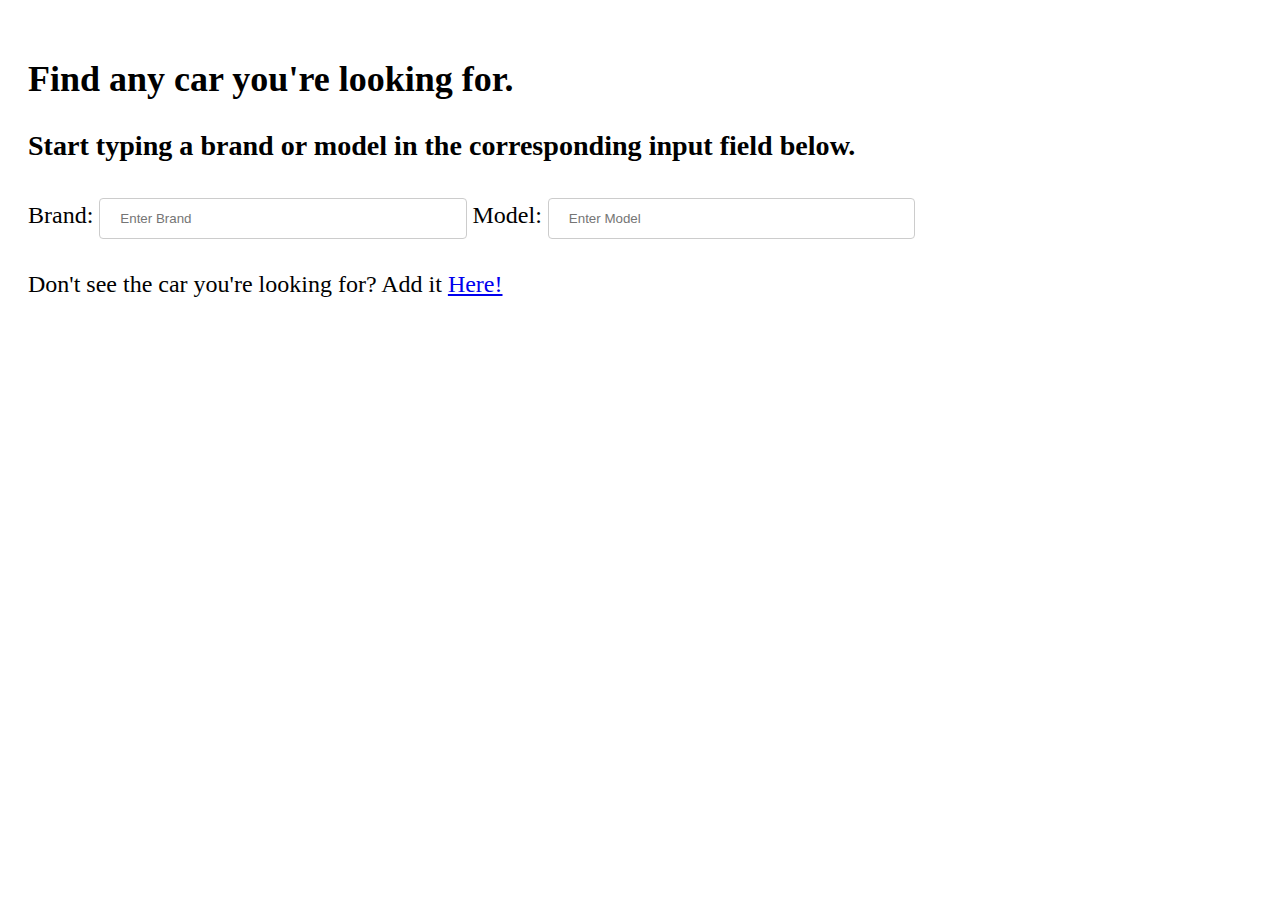
<file: index.html>
<!DOCTYPE html>
<html lang="en">
<head>
    <meta charset="UTF-8">
    <meta http-equiv="X-UA-Compatible" content="IE=edge">
    <meta name="viewport" content="width=device-width, initial-scale=1.0">
    <script type="text/javascript" src="request.js"></script>
    <link rel="stylesheet" href="style.css">
    <title>DatabasProject</title>
</head>
<body>

    <div>

        <h2>Find any car you're looking for.</h2>
        <h3>Start typing a brand or model in the corresponding input field below.</h3>

        <form method="POST" action="getCar.php"> 
            Brand: <input type="text" name="brandSearch" placeholder="Enter Brand" onkeyup="GetBrandInfo(this.value)">
            Model: <input type="text" name="modelSearch" placeholder="Enter Model" onkeyup="GetModelInfo(this.value)">
        </form>

        <p>Don't see the car you're looking for? Add it <a href="AddToDB.html">Here!</a></p>

    </div>

    <p><span id="txtCar"></span></p>
    
</body>
</html>
</file>
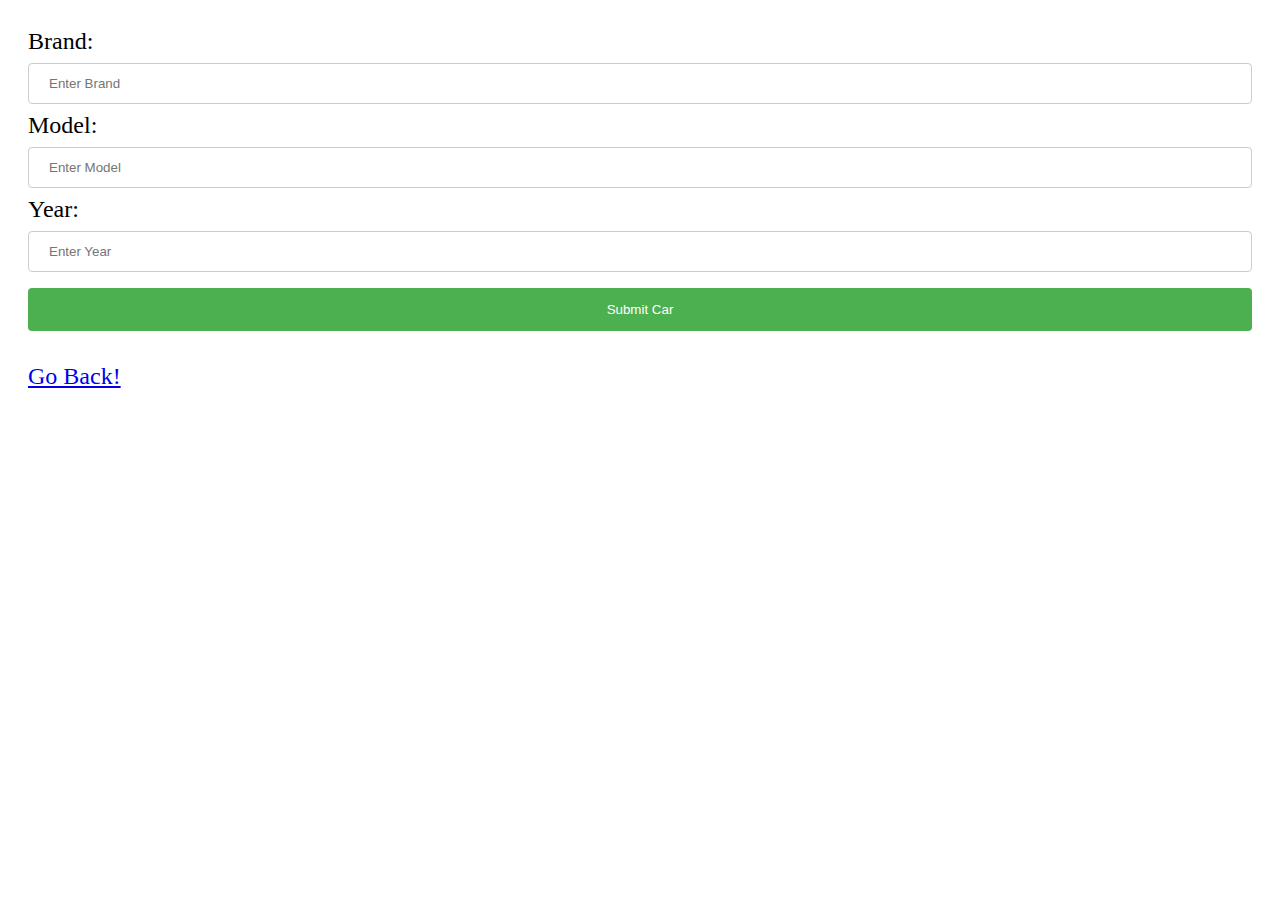
<file: AddToDB.html>
<!DOCTYPE html>
<html lang="en">
<head>
    <meta charset="UTF-8">
    <meta http-equiv="X-UA-Compatible" content="IE=edge">
    <meta name="viewport" content="width=device-width, initial-scale=1.0">
    <link rel="stylesheet" href="style2.css">
    <title>Add Cars To Database</title>
</head>
<body>

<div>

  <form action="insert.php" method="POST">
    <label>Brand:</label>
    <br/>
    <input type="text" name="brandname" placeholder="Enter Brand" Required>
    <br/>
    <label>Model:</label>
    <br/>
    <input type="text" name="modelname" placeholder="Enter Model" Required>
    <br/>
    <label>Year:</label>
    <br/>
    <input type="text" name="releaseyear" placeholder="Enter Year" Required>
    <br/>
    <input type="submit" name="submit" value="Submit Car">
  </form>
  
  <p><a href="index.html">Go Back!</a></p>
  

</div>

</body>
</html>
</file>
<file: style.css>
input[type=text], select {
    width: 30%;
    padding: 12px 20px;
    margin: 8px 0;
    display: inline-block;
    border: 1px solid #ccc;
    border-radius: 4px;
    box-sizing: border-box;
}
  
div {
    position: relative; 
    color: black; 
    font-size: 1.5em;
    background-color: white;
    padding: 20px;          
}

table {
    width: 100%;
    border-collapse: collapse;
  }
  
  table, td, th {
    border: 1px solid black;
    padding: 5px;
  }
  
  th {text-align: left;}
</file>
<file: style2.css>
input[type=text], select {
    width: 100%;
    padding: 12px 20px;
    margin: 8px 0;
    display: inline-block;
    border: 1px solid #ccc;
    border-radius: 4px;
    box-sizing: border-box;
}
  
input[type=submit] {
    width: 100%;
    background-color: #4CAF50;
    color: white;
    padding: 14px 20px;
    margin: 8px 0;
    border: none;
    border-radius: 4px;
    cursor: pointer;
}
  
input[type=submit]:hover {
    background-color: #45a049;
}
  
div {
    position: relative; 
    color: black; 
    font-size: 1.5em;
    background-color: white;
    padding: 20px;          
}
</file>
